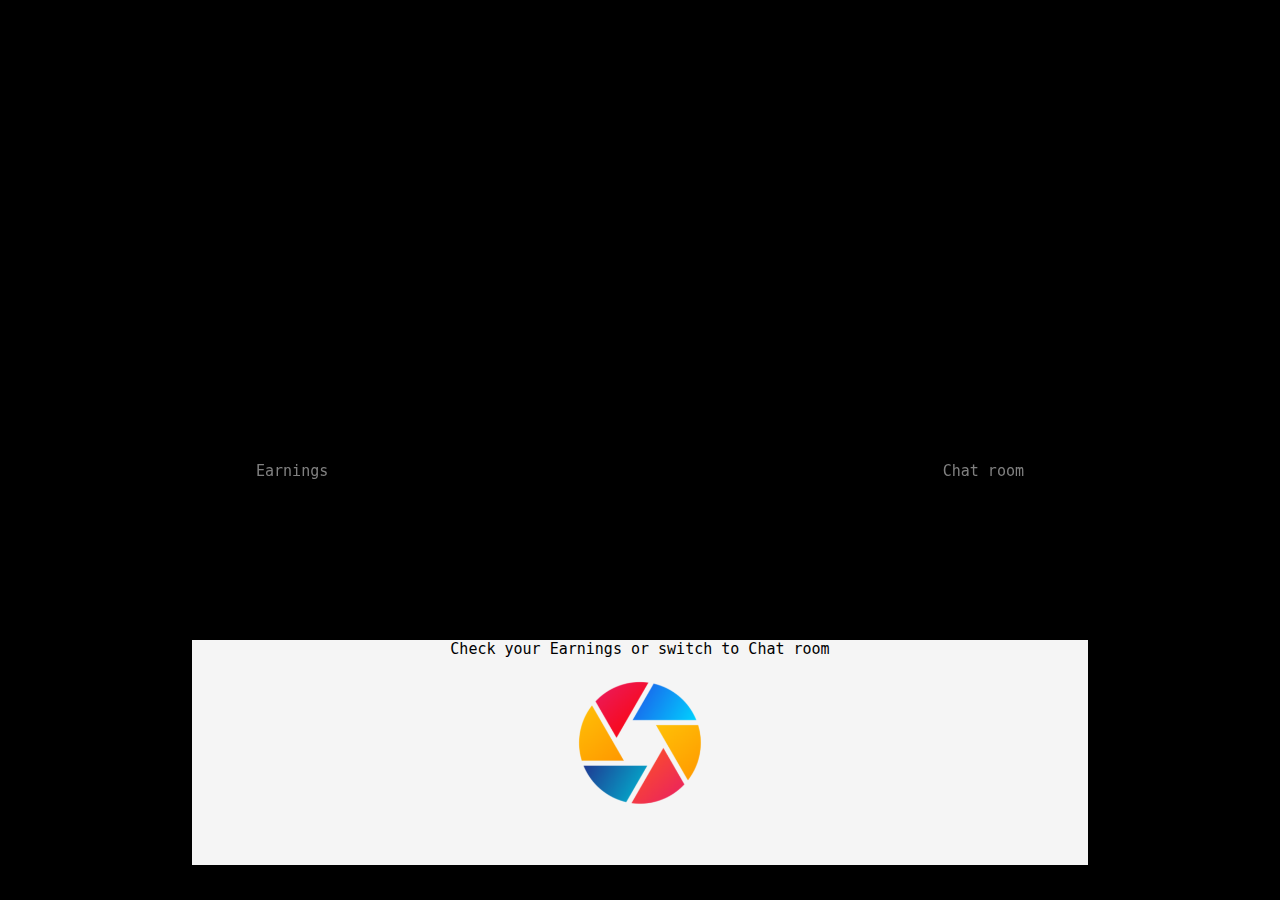
<file: index.html>
<!DOCTYPE html><html lang="en">
<head><meta charset="UTF-8"><meta http-equiv="X-UA-Compatible" content="IE=edge"><meta name="viewport" content="width=device-width, initial-scale=1.0,maximum-scale=1.0, minimum-scale=1.0"><meta name="description"content="Tiy live chat"><meta name="keyword"content="live chat"><meta name="author"content="live chat">
<meta name="robots" content="index, follow, max-image-preview:large, max-snippet:-1, max-video-preview:-1"><meta name="google-site-verification" content="google4529c80fe439d379.html"><link rel="stylesheet"href="main.css"><script src="main.js"></script><title>Live chat</title></head><body>
    
    

    
    
    <p style="color: white; position:fixed;top:10%;font-family:monaco;text-align:center;"id="Yext">Oops! Your monetization dashboard is currently locked 🔒, Your Monetization dashboard will be visible to you if your earning is £ 10, You will be given a gift and a top rank star on the Chat room! Make sure you are chatting on the Chat room and you are booking flyer ticket to achieve these requirements</p>
    
   <p id="earn">£ <span id="currentAmount"></span></p>
  <div id="loadingBar"></div>
  <form method="POST" id="withdrawForm">
   
   

<p id="withdrawBtn">Withdraw</p>  
   
   
   <div id="show" style=' display: none;' >


 
<!--  <script type='text/javascript' data-cfasync='false'>window.purechatApi = { l: [], t: [], on: function () { this.l.push(arguments); } }; (function () { var done = false; var script = document.createElement('script'); script.async = true; script.type = 'text/javascript'; script.src = 'https://app.purechat.com/VisitorWidget/WidgetScript'; document.getElementsByTagName('HEAD').item(0).appendChild(script); script.onreadystatechange = script.onload = function (e) { if (!done && (!this.readyState || this.readyState == 'loaded' || this.readyState == 'complete')) { var w = new PCWidget({c: 'c1087394-aa02-4339-b9f7-e6b7d09bbfc7', f: true }); done = true; } }; })();</script>-->
 
    
    
    </div>
    
    
    

   
   
   
   
   
   
   
    <br>
    
  </form>

    
    
    
    <div id="layer"class="popup">
     <div id="covercap"class="covercap">

       <center> <div style="font-family:monospace;font-size:15px;"><th>Check your Earnings or switch to Chat room</th></div></center>
        </br>
       <center> <img src="image.png" style="width:15%;height:15%;"alt=""></center>
        
        
        
        <p id="freemode"onclick="freemode()">Earnings</p>
        <p id="overlay"onclick="overlay()">Chat room</p>
    </div>
    
    <p id="wait"></p>
    
</div>

  <script>
    let amount = localStorage.getItem('amount') ? parseInt(localStorage.getItem('amount')) : 0;
    document.getElementById('currentAmount').innerText = amount;

    if (amount >= 10) {
      document.getElementById('Yext').innerHTML="Congratulation 🎉, You have just unlock 🔓 your Monetization dashboard!";
  document.getElementById("loadingBar").style.width="100%";
  
  show.style.display="none";
  
  
      document.getElementById('withdrawForm').style.display = 'block';
    }

   document.getElementById('withdrawBtn').addEventListener('click',  function() {  

      amount -= 10;

 localStorage.setItem('amount', amount);

     show.style.display="block"
      document.getElementById('currentAmount').innerText = amount;
     
      document.getElementById('withdrawBtn').style.display = 'none';
  document.getElementById("loadingBar").style.width = '50%';
  
  divbottom.style.display="block";
      document.getElementById('Yext').style.display = 'none';
    });
  </script>
  
  <style>
    input {
        justify-content:center;
        text-align:center;
        
    }
</style>
    
    
    
     <div id="divbottom"></div>

    
 </body>
 </html>
</file>
<file: main.css>
#divbottom {
    background:white;width:100%;height:15%; position:fixed;left:0%; bottom:0%;display:none;
}

#overlay {
  position:fixed;right:20%; bottom:45%;font-family:monospace;color:grey;font-size:15px;
}


#freemode {
    position:fixed;left:20%; bottom:45%;font-family:monospace;color:grey;font-size:15px;
}

#multiply-text {
  position:fixed;left:8%;top:8%;color:orange;font-weight:bold;font-family:Tahoma;font-size:16px;
}
#Bookticket {
    position: absolute;bottom:0%;font-family:monospace;font-size:13px;left:0%; background:#ffc700;width:30%;height:6%; border-radius:2px; border: none;outline:none;color:white;
}
#meta {
    margin-top:60%; width:20%;height:10%;
}



    #decline {
    text-align:center;
    flex-direction:column;
        color:red;                        
        position:fixed;
        top:0%;
        right:2%;
        font-weight:bold;
        font-family:monospace;
    }
#input-container {
  display: flex;
  flex-direction: row;
  align-items: center;
  position:fixed;
  top:0%;
  height: 6%;
  width:100%;
  background:#ffffff;
}

#number-input {
position:fixed;
  top: 0%;
  border:none;
  outline:none;
  width:30%;
  left:0%;
  height:0%;
  border-bottom:2px solid #000000;
  
  
}

#submit-btn {
    background:#ffc700;
    width:25%;
    color:white;
    font-family:monospace;
    height:4%;
    outline:none;
    position:fixed;
    top:1%;
    right:33%;
    border:none;
}


      body {
          color:white;
      }
      #widebox {
          width:100%;
          height:5%;
          top:0%;
          position: fixed;
          background:white;
      }
    #increaseBtn {
      width:30%;
      height:5%;
      left:35%;
      outline:none;
      border:none;
      background:#0085e2;
      color:white;
      font-family:monospace;
      font-size: 15px;
      position:fixed;
      top:0%;
      border-radius:2px;
      display:none;
    }
  
  
  
  






#progress-bar-container {
  width: 100%;
  height: 0%;
  border: 1px solid #000;
 position:fixed;
 top:0%;
 background:white;
 left:0%;
}

#progress-bar {
  width: 0%;
  height: 2%;
  position:fixed;
  top:5%;
  background-color: #0f0;
}

#redirectbutton {
  margin-top: 20px;
}

#pls {
  position:fixed;
  left:15%;
  font-size:13px;
  font-family:monospace;
  top:5%;
  color:#0085e2;
  font-weight:bold;
}





#layer {
    position:fixed;
    width:100%;
    height:100%;
    background: black;
    color:black;
    top:0%;
    left:0%;
    justify-content: center;
    align-items: center;
    
}
.popup .covercap {
    
    margin-top:50%;
    margin-left:15%;
    width:70%;
    height:25%;
    background:whitesmoke;
}

a {
    text-decoration:none;
}




    h3 {
        front-size:15px;
        font-family:monospace;
    
    }
    #login {
        padding:20px;
        margin:50px;
        outline:none;
        border:none;
        background:orange;
    }
    input {
        width:80%;
     font-family:monospace;;
        padding:8px;
        outline:none;
        border:none;
        margin:10px;
    }
    #button {
        background:green;
        color: White;
        font-family:monospace;
        outline:none;
        border:none;
        width:80%;
        height:30px;
        margin:20px;
        justify-content:center;
        align-items:center;
    }
.form-container {
  width: 300px;
  margin: 50px auto;
  padding: 20px;
  background: #f4f4f4;
  border-radius: 5px;
  text-align: center;
}

.loginform-container {
  width: 100%;
  height:100%;
  left:0%;
  position:fixed;
  top:0%;
  background: white;
  border-radius: 0px;
  text-align: center;  
}
#error {
    font-family:monospace;
    color: red;
    font-weight:bold;
    font-size:15px;
}

#correct {
    font-family:monospace;
    color:#001781;
    font-weight:bold;
    font-size:12px;
}
a {
    text-decoration:none;
}
#correctbtn  {
    font-family:monospace;
    color:white;
    background: orange;
    width:50%;
    height:20px;
    outline:none;
    border: none;
    font-size:12.5px;
    justify-content:center;
    align-items:center;
    text-decoration:none;
}









body {
  display: flex;
  justify-content: center;
  align-items: center;
  height: 100vh;
  margin: 0;
  background:black;
}

.loading-bar {
  display: flex;
}

.dot {
  width: 10px;
  height: 10px;
  border-radius: 50%;
  margin: 0 5px;
  animation: moveupdown  3.10s infinite;
}
.small {
  width: 10px;
  height: 10px;
  border-radius: 50%;
  margin: 0 5px;
  animation: moveUpDown 3.20s infinite;
}

.point {
  width: 10px;
  height: 10px;
  border-radius: 50%;
  margin: 0 5px;
  animation: moveUpDown 3.25s infinite;
}

.little {
  width: 10px;
  height: 10px;
  border-radius: 50%;
  margin: 0 5px;
  animation: moveUpDown 3.30s infinite;
}
.yen {
    width:10px;
    height:10px;
    border-radius:50%;
    margin:0 5px;
    animation:moveUpDown 3.35s infinite;
}

.blue {
  background-color: blue;
}

.green {
  background-color: green;
}

.yellow {
  background-color: orange;
}
.red {
    background:red;
}

@keyframes moveUpDown {
  0% {
    transform: translateY(0);
  }
  50% {
    transform: translateY(-10px);
  }
  100% {
    transform: translateY(0);
  }
}



@keyframes moveupdown {
  0% {
    transform: translateY(0);
  }
  0% {
    transform: translateY(-10px);
  }
  70% {
    transform: translateY(0);
  }
}






body {
  display: flex;
  justify-content: center;
  align-items: center;  
  height: 100vh;
  margin: 0;
}

.loading-container {
  text-align: center;
  position: fixed;
  background:black;
  width:100%;
  height:100%;
  color:white;
  align-items:center;  
}


.relation {
    margin-top:60%;
    tex-align:center;
    justify-item:center;
    align-items:center;
}
.loading-animation {
  width: 70px;
  height: 70px;
  border: 8px solid #000000;
  border-top: 8px solid #3498db;
  border-radius: 50%;
  animation: spin 2s linear infinite;
  margin: 30px auto;
}

@keyframes spin {
  0% { transform: rotate(0deg); }
  100% { transform: rotate(360deg); }
}

.percentage {
  font-size: 24px;
  font-weight: bold;
  font-family:Thaoma;
}

.loading-text {
  font-size: 18px;
  margin-top: 10px;
  color: #888;
  font-family:Monaco;
  display: inline-block;
  margin-bottom: 20px;
}

#wait {
    color:white;text-align:center;margin-top:40%;font-family:monospace;font-size:15px;
}


      body {
          color:white;
      }
      #earn {
          font-size:30px;
          font-family:monospace;
          text-align:center;
          margin-bottom:20%;
          
      }
    #loadingBar {
      width: 0%;
      height: 2%;
      background-color: blue;
      position: absolute;
      top: 0%;
      transition: width 1s;
    }

    #withdrawForm {
    position: absolute;
    top:2%;
    width:100%;
    height:100%;
    background:none;
    color:black;
    text-align:center;
      display: none;
    }
    #withdrawBtn {
        background:red;
        color:white;
        font-family:monaco;
        font-size: 20px;
        outline:none;
        border:none;
        width:50%;
        border-radius: 10px;
        height:6%;
       position: absolute;
       bottom:30%;
       right:25%;
    }
</file>
